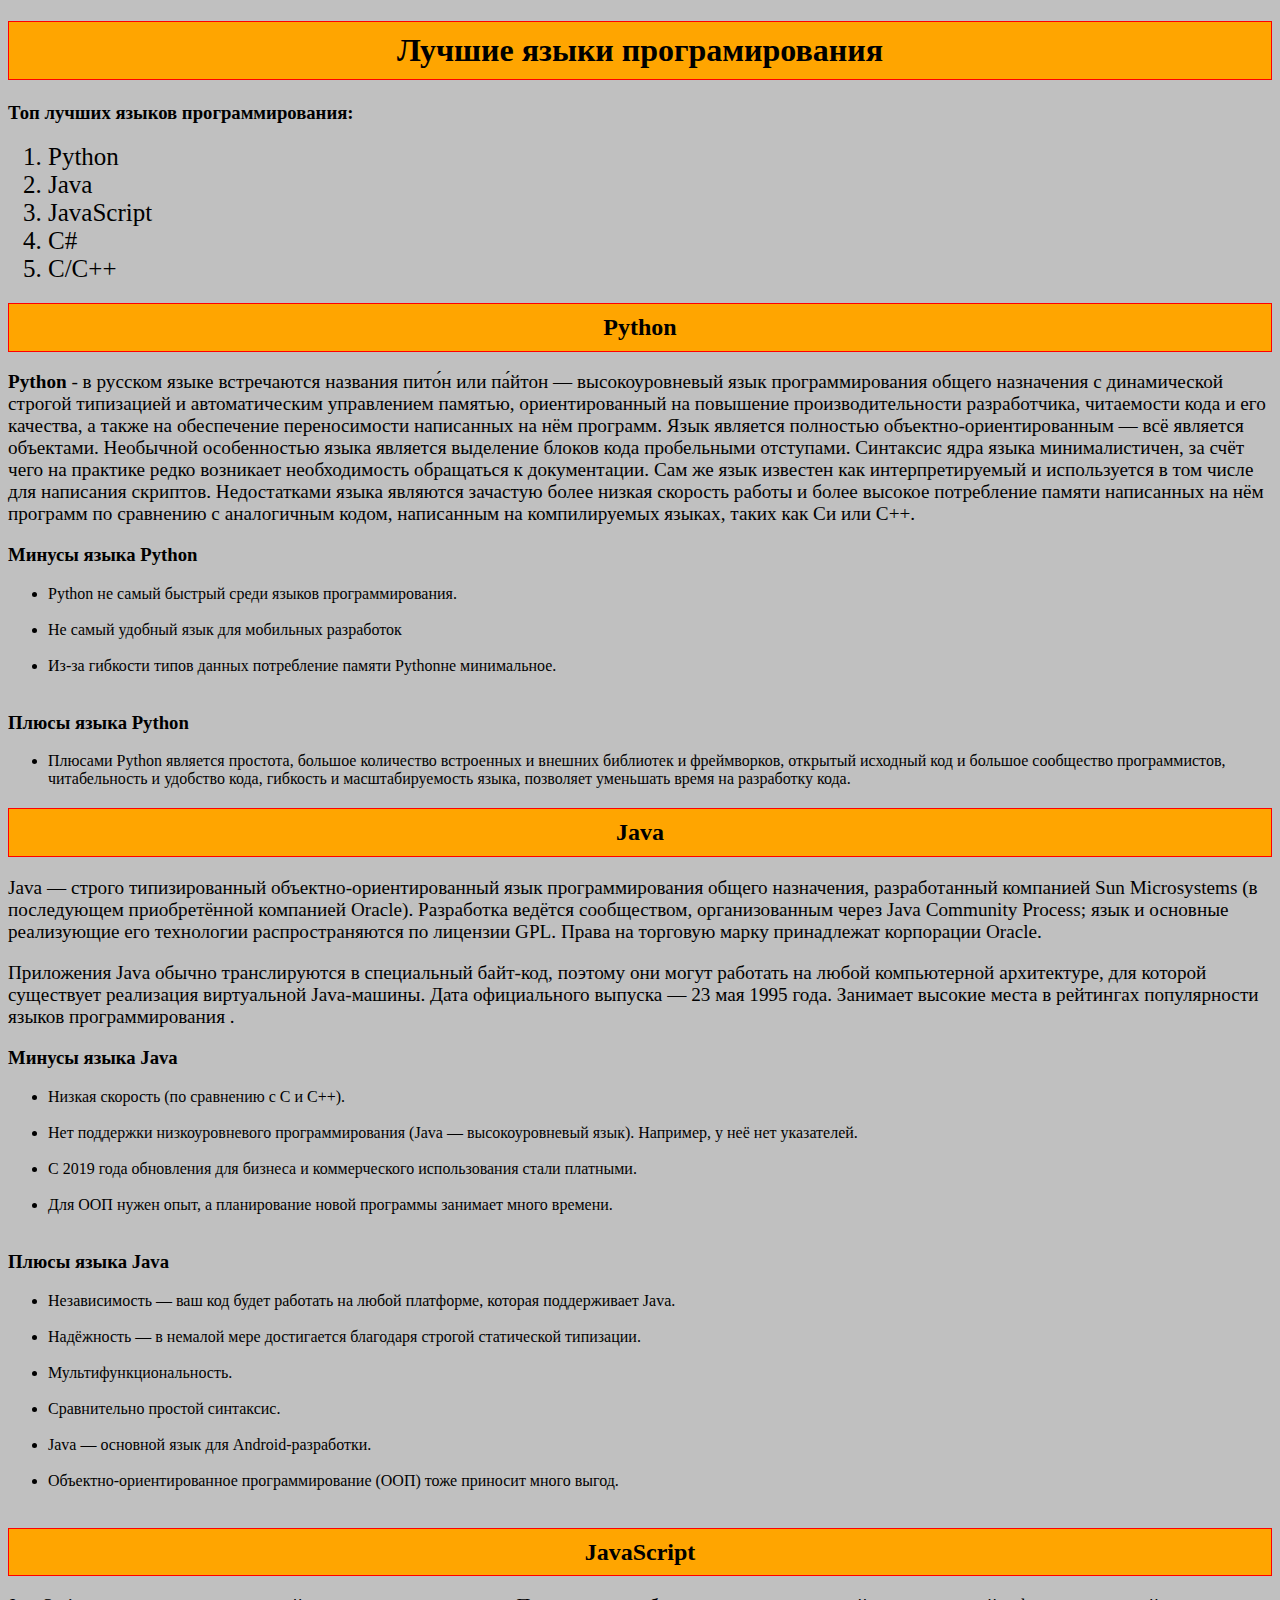
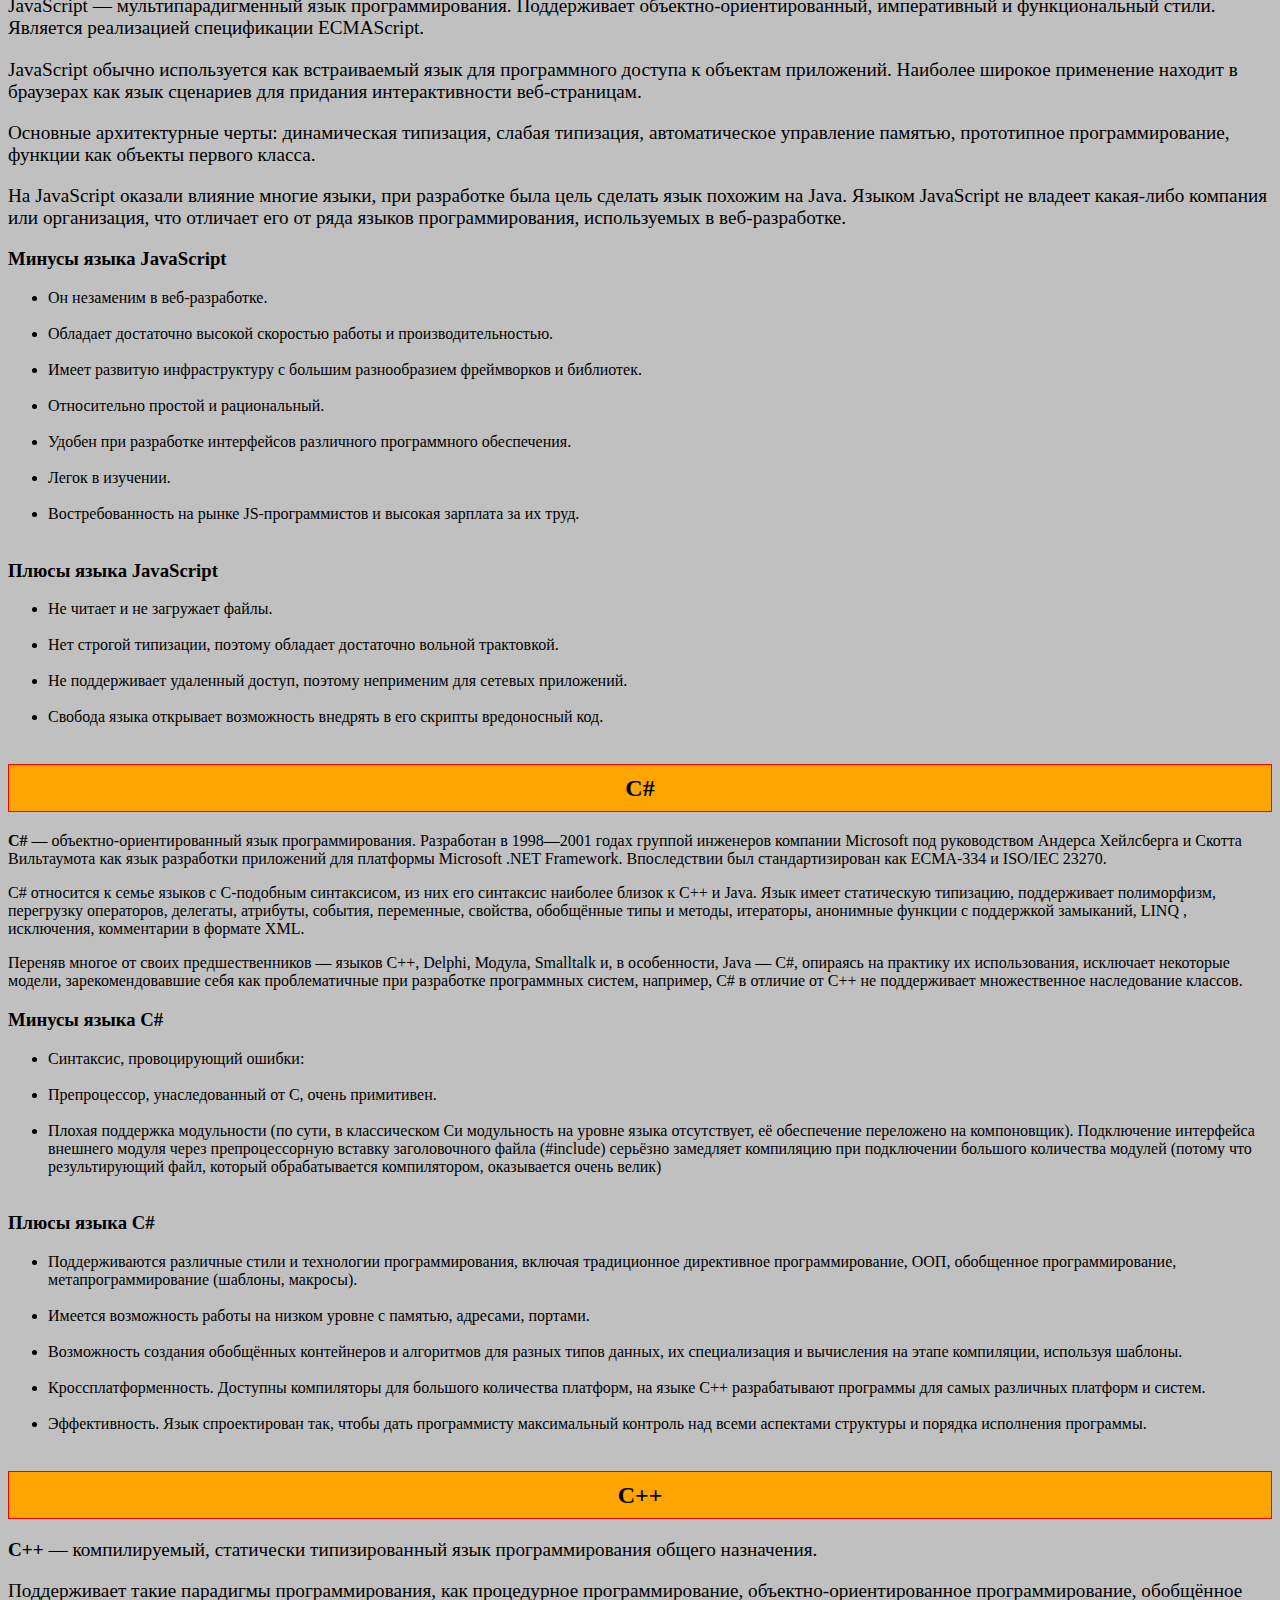
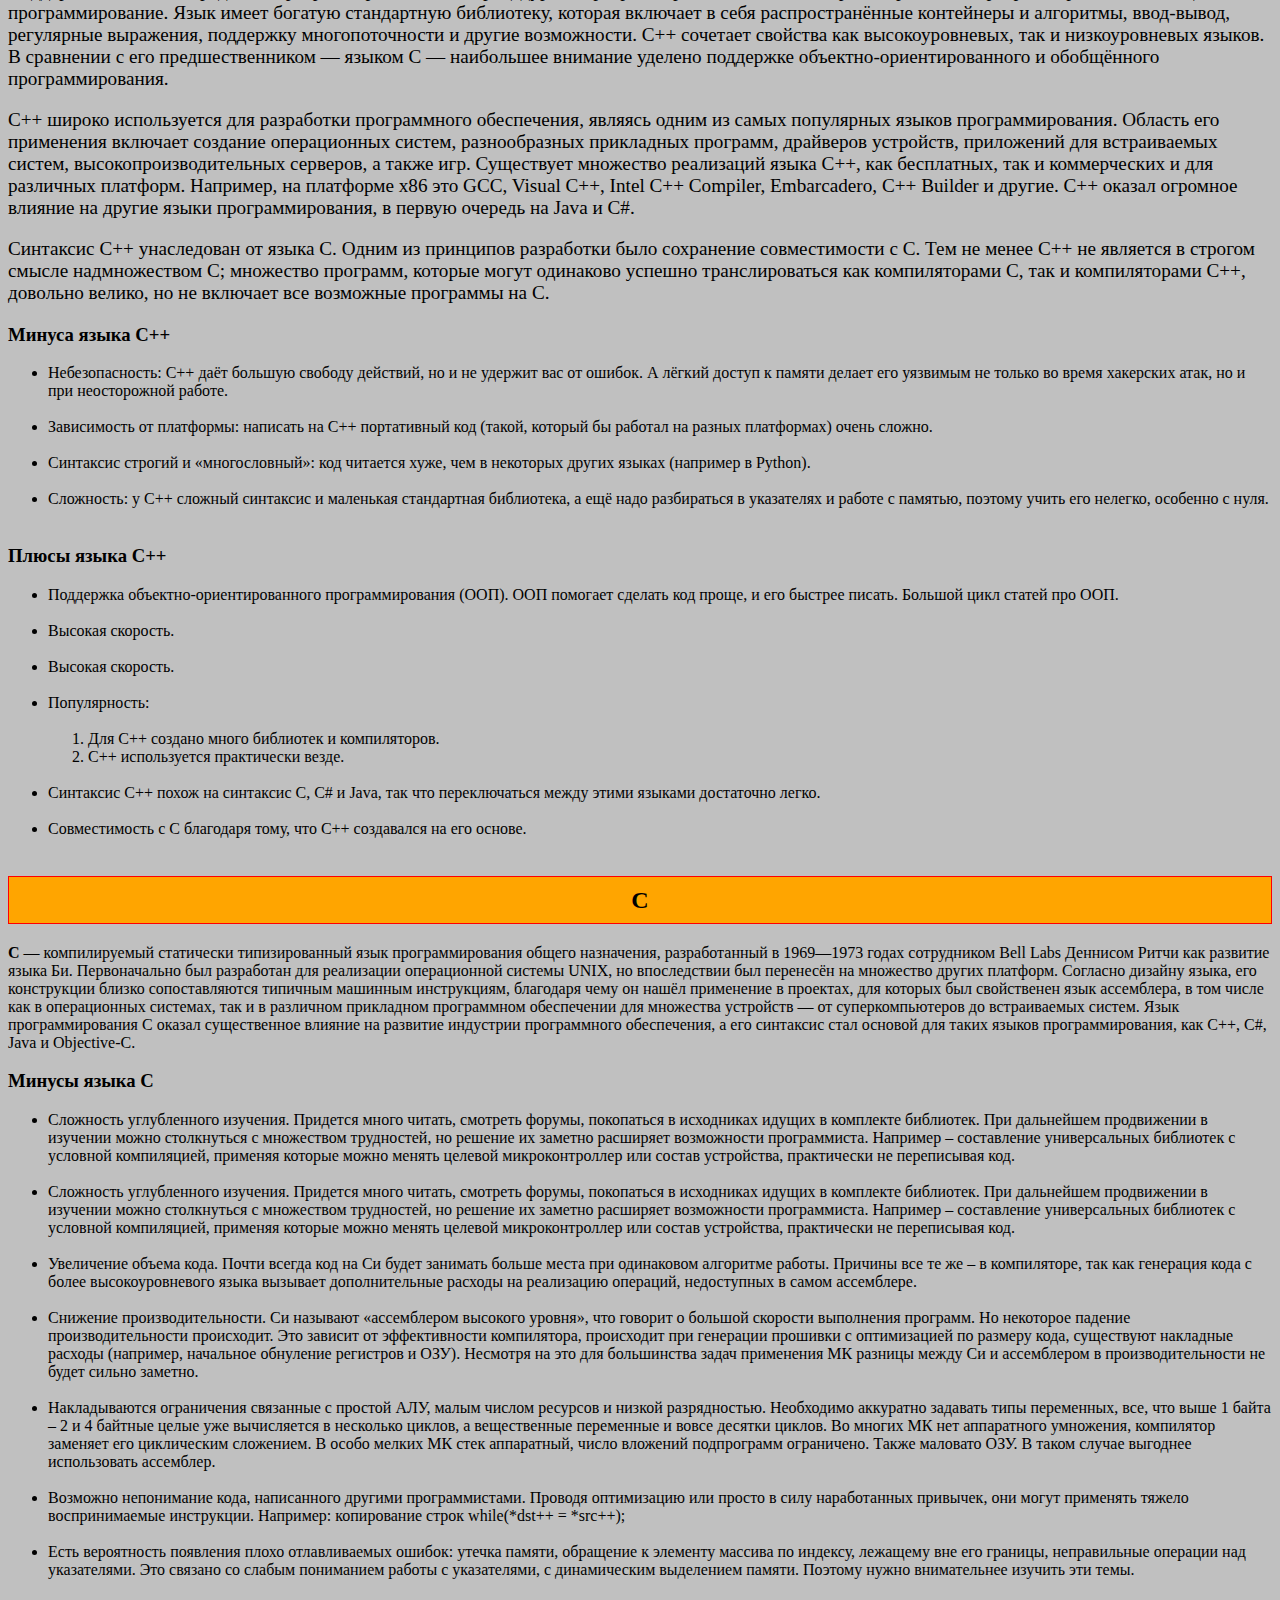
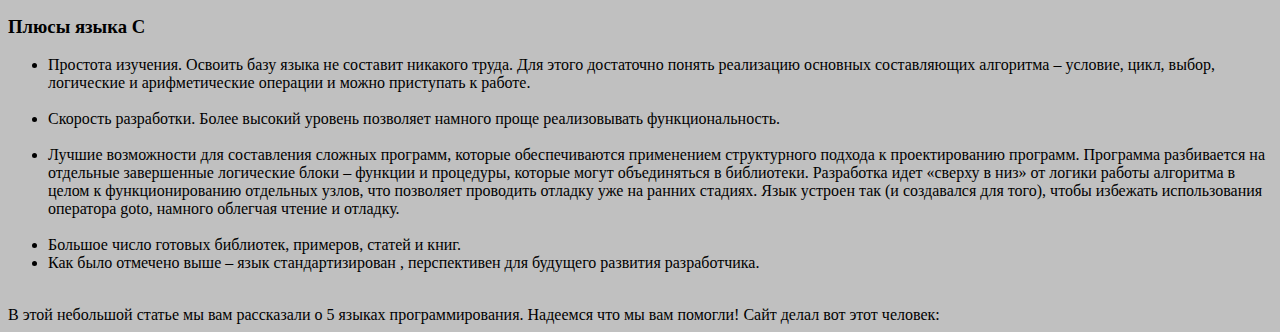
<file: index.html>
<!DOCTYPE html>
<html lang="en">
<head>
	<meta charset="UTF-8">
	<meta name="viewport" content="width=device-width, initial-scale=1.0">
	<title>Языки программирования.</title>
	<link rel="stylesheet" href="style.css">
</head>
<body>
<h1>Лучшие языки програмирования</h1>

<h3>Топ лучших языков программирования:</h3>
<ol>
	<li class="my">Python</li>
	<li class="my">Java</li>
	<li class="my">JavaScript</li>
	<li class="my">C#</li>
	<li class="my">C/C++</li>
</ol>
<h2 class="my1">Python</h3>
<big><strong>Python</strong> - в русском языке встречаются названия пито́н или па́йтон — высокоуровневый язык программирования общего назначения с динамической строгой типизацией и автоматическим управлением памятью, ориентированный на повышение производительности разработчика, читаемости кода и его качества, а также на обеспечение переносимости написанных на нём программ. Язык является полностью объектно-ориентированным — всё является объектами. Необычной особенностью языка является выделение блоков кода пробельными отступами. Синтаксис ядра языка минималистичен, за счёт чего на практике редко возникает необходимость обращаться к документации. Сам же язык известен как интерпретируемый и используется в том числе для написания скриптов. Недостатками языка являются зачастую более низкая скорость работы и более высокое потребление памяти написанных на нём программ по сравнению с аналогичным кодом, написанным на компилируемых языках, таких как Си или C++.</big>
<h3>Минусы языка Python</h3>
<ul>
	<li>Python не самый быстрый среди языков программирования.</li><br>
	<li>Не самый удобный язык для мобильных разработок</li><br>
	<li>Из-за гибкости типов данных потребление памяти Pythonне минимальное.</li><br>
</ul>

<h3>Плюсы языка Python</h3>
<ul>
	<li>Плюсами Python является простота, большое количество встроенных и внешних библиотек и фреймворков, открытый исходный код и большое сообщество программистов, читабельность и удобство кода, гибкость и масштабируемость языка, позволяет уменьшать время на разработку кода.</li>
</ul>

<h2 class="my2">Java</h2>
<big><strohg>Java</strohg> — строго типизированный объектно-ориентированный язык программирования общего назначения, разработанный компанией Sun Microsystems (в последующем приобретённой компанией Oracle). Разработка ведётся сообществом, организованным через Java Community Process; язык и основные реализующие его технологии распространяются по лицензии GPL. Права на торговую марку принадлежат корпорации Oracle.

<p>Приложения Java обычно транслируются в специальный байт-код, поэтому они могут работать на любой компьютерной архитектуре, для которой существует реализация виртуальной Java-машины. Дата официального выпуска — 23 мая 1995 года. Занимает высокие места в рейтингах популярности языков программирования .</p></big>

<h3>Минусы языка Java</h3>
<ul>
	<li>Низкая скорость (по сравнению с С и С++).</li><br>
	<li>Нет поддержки низкоуровневого программирования (Java — высокоуровневый язык). Например, у неё нет указателей.</li><br>
	<li>С 2019 года обновления для бизнеса и коммерческого использования стали платными.</li><br>
	<li>Для ООП нужен опыт, а планирование новой программы занимает много времени.</li><br>
</ul>

<h3>Плюсы языка Java</h3>
<ul>
	<li>Независимость — ваш код будет работать на любой платформе, которая поддерживает Java.</li><br>
	<li>Надёжность — в немалой мере достигается благодаря строгой статической типизации.</li><br>
	<li>Мультифункциональность.</li><br>
	<li>Сравнительно простой синтаксис.</li><br>
	<li>Java — основной язык для Android-разработки.</li><br>
	<li>Объектно-ориентированное программирование (ООП) тоже приносит много выгод.</li><br>
</ul>

<h2 class="my3">JavaScript</h2> 
<big><strohg>JavaScript</strohg>  — мультипарадигменный язык программирования. Поддерживает объектно-ориентированный, императивный и функциональный стили. Является реализацией спецификации ECMAScript.

<p>JavaScript обычно используется как встраиваемый язык для программного доступа к объектам приложений. Наиболее широкое применение находит в браузерах как язык сценариев для придания интерактивности веб-страницам.</p>
<p>Основные архитектурные черты: динамическая типизация, слабая типизация, автоматическое управление памятью, прототипное программирование, функции как объекты первого класса.</p>

<p>На JavaScript оказали влияние многие языки, при разработке была цель сделать язык похожим на Java. Языком JavaScript не владеет какая-либо компания или организация, что отличает его от ряда языков программирования, используемых в веб-разработке.</p></big>

<h3>Минусы языка JavaScript</h3>
<ul>
	<li>Он незаменим в веб-разработке.</li><br>
	<li>Обладает достаточно высокой скоростью работы и производительностью.</li><br>
	<li>Имеет развитую инфраструктуру с большим разнообразием фреймворков и библиотек.</li><br>
	<li>Относительно простой и рациональный.</li><br>
	<li>Удобен при разработке интерфейсов различного программного обеспечения.</li><br>
	<li>Легок в изучении.</li><br>
	<li>Востребованность на рынке JS-программистов и высокая зарплата за их труд.</li><br>
</ul>

<h3>Плюсы языка JavaScript</h3>
<ul>
	<li>Не читает и не загружает файлы.</li><br>
	<li>Нет строгой типизации, поэтому обладает достаточно вольной трактовкой.</li><br>
	<li>Не поддерживает удаленный доступ, поэтому неприменим для сетевых приложений.</li><br>
	<li>Свобода языка открывает возможность внедрять в его скрипты вредоносный код.</li><br>
</ul>

<h2 class="my4">C#</h2> 
<dig><strong>C#</strong> — объектно-ориентированный язык программирования. Разработан в 1998—2001 годах группой инженеров компании Microsoft под руководством Андерса Хейлсберга и Скотта Вильтаумота как язык разработки приложений для платформы Microsoft .NET Framework. Впоследствии был стандартизирован как ECMA-334 и ISO/IEC 23270.

<p>C# относится к семье языков с C-подобным синтаксисом, из них его синтаксис наиболее близок к C++ и Java. Язык имеет статическую типизацию, поддерживает полиморфизм, перегрузку операторов, делегаты, атрибуты, события, переменные, свойства, обобщённые типы и методы, итераторы, анонимные функции с поддержкой замыканий, LINQ , исключения, комментарии в формате XML.</p>

<p>Переняв многое от своих предшественников — языков C++, Delphi, Модула, Smalltalk и, в особенности, Java — С#, опираясь на практику их использования, исключает некоторые модели, зарекомендовавшие себя как проблематичные при разработке программных систем, например, C# в отличие от C++ не поддерживает множественное наследование классов.</p></dig>

<h3>Минусы языка C#</h3>
<ul>
	<li>Синтаксис, провоцирующий ошибки:</li><br>
	<li>Препроцессор, унаследованный от С, очень примитивен.</li><br>
	<li>Плохая поддержка модульности (по сути, в классическом Си модульность на уровне языка отсутствует, её обеспечение переложено на компоновщик). Подключение интерфейса внешнего модуля через препроцессорную вставку заголовочного файла (#include) серьёзно замедляет компиляцию при подключении большого количества модулей (потому что результирующий файл, который обрабатывается компилятором, оказывается очень велик)</li><br>
</ul>

<h3>Плюсы языка C#</h3>
<ul>
	<li>Поддерживаются различные стили и технологии программирования, включая традиционное директивное программирование, ООП, обобщенное программирование, метапрограммирование (шаблоны, макросы).</li><br>
	<li>Имеется возможность работы на низком уровне с памятью, адресами, портами.</li><br>
	<li>Возможность создания обобщённых контейнеров и алгоритмов для разных типов данных, их специализация и вычисления на этапе компиляции, используя шаблоны.</li><br>
	<li>Кроссплатформенность. Доступны компиляторы для большого количества платформ, на языке C++ разрабатывают программы для самых различных платформ и систем.</li><br>
	<li>Эффективность. Язык спроектирован так, чтобы дать программисту максимальный контроль над всеми аспектами структуры и порядка исполнения программы.</li><br>
</ul>

<h2 class="my5">C++</h2> 
<big><strong>C++</strong> — компилируемый, статически типизированный язык программирования общего назначения.

<p>Поддерживает такие парадигмы программирования, как процедурное программирование, объектно-ориентированное программирование, обобщённое программирование. Язык имеет богатую стандартную библиотеку, которая включает в себя распространённые контейнеры и алгоритмы, ввод-вывод, регулярные выражения, поддержку многопоточности и другие возможности. C++ сочетает свойства как высокоуровневых, так и низкоуровневых языков. В сравнении с его предшественником — языком C — наибольшее внимание уделено поддержке объектно-ориентированного и обобщённого программирования.</p>

<p>C++ широко используется для разработки программного обеспечения, являясь одним из самых популярных языков программирования. Область его применения включает создание операционных систем, разнообразных прикладных программ, драйверов устройств, приложений для встраиваемых систем, высокопроизводительных серверов, а также игр. Существует множество реализаций языка C++, как бесплатных, так и коммерческих и для различных платформ. Например, на платформе x86 это GCC, Visual C++, Intel C++ Compiler, Embarcadero, C++ Builder и другие. C++ оказал огромное влияние на другие языки программирования, в первую очередь на Java и C#.</p>

<p>Синтаксис C++ унаследован от языка C. Одним из принципов разработки было сохранение совместимости с C. Тем не менее C++ не является в строгом смысле надмножеством C; множество программ, которые могут одинаково успешно транслироваться как компиляторами C, так и компиляторами C++, довольно велико, но не включает все возможные программы на C.</p></big>

<h3>Минуса языка C++</h3>
<ul>
	<li>Небезопасность: С++ даёт большую свободу действий, но и не удержит вас от ошибок. А лёгкий доступ к памяти делает его уязвимым не только во время хакерских атак, но и при неосторожной работе.</li><br>
	<li>Зависимость от платформы: написать на С++ портативный код (такой, который бы работал на разных платформах) очень сложно.</li><br>
	<li>Синтаксис строгий и «многословный»: код читается хуже, чем в некоторых других языках (например в Python).</li><br>
	<li>Сложность: у С++ сложный синтаксис и маленькая стандартная библиотека, а ещё надо разбираться в указателях и работе с памятью, поэтому учить его нелегко, особенно с нуля.</li><br>
</ul>

<h3>Плюсы языка C++</h3>
<ul>
	<li>Поддержка объектно-ориентированного программирования (ООП). ООП помогает сделать код проще, и его быстрее писать. Большой цикл статей про ООП.</li><br>
	<li>Высокая скорость.</li><br>
	<li>Высокая скорость.</li><br>
	<li>Популярность:</li><br>
		<ol>
			<li>Для С++ создано много библиотек и компиляторов.</li>
			<li>С++ используется практически везде.</li><br>
		</ol>
	<li>Синтаксис С++ похож на синтаксис C, С# и Java, так что переключаться между этими языками достаточно легко.</li><br>
	<li>Совместимость с C благодаря тому, что С++ создавался на его основе.</li><br>
</ul>

<h2 class="my6">C</h2> 
<dig><strong>С</strong>  — компилируемый статически типизированный язык программирования общего назначения, разработанный в 1969—1973 годах сотрудником Bell Labs Деннисом Ритчи как развитие языка Би. Первоначально был разработан для реализации операционной системы UNIX, но впоследствии был перенесён на множество других платформ. Согласно дизайну языка, его конструкции близко сопоставляются типичным машинным инструкциям, благодаря чему он нашёл применение в проектах, для которых был свойственен язык ассемблера, в том числе как в операционных системах, так и в различном прикладном программном обеспечении для множества устройств — от суперкомпьютеров до встраиваемых систем. Язык программирования С оказал существенное влияние на развитие индустрии программного обеспечения, а его синтаксис стал основой для таких языков программирования, как C++, C#, Java и Objective-C.</dig>

<h3>Минусы языка C</h3>
<ul>
	<li>Сложность углубленного изучения. Придется много читать, смотреть форумы, покопаться в исходниках идущих в комплекте библиотек. При дальнейшем продвижении в изучении можно столкнуться с множеством трудностей, но решение их заметно расширяет возможности программиста. Например – составление универсальных библиотек с условной компиляцией, применяя которые можно менять целевой микроконтроллер или состав устройства, практически не переписывая код.</li><br>
	<li>Сложность углубленного изучения. Придется много читать, смотреть форумы, покопаться в исходниках идущих в комплекте библиотек. При дальнейшем продвижении в изучении можно столкнуться с множеством трудностей, но решение их заметно расширяет возможности программиста. Например – составление универсальных библиотек с условной компиляцией, применяя которые можно менять целевой микроконтроллер или состав устройства, практически не переписывая код.</li><br>
	<li>  Увеличение объема кода. Почти всегда код на Си будет занимать больше места при одинаковом алгоритме работы. Причины все те же – в компиляторе,  так как генерация кода с более высокоуровневого языка вызывает дополнительные расходы на реализацию операций, недоступных в самом ассемблере.</li><br>
	<li>Снижение производительности. Си называют «ассемблером высокого уровня», что говорит о большой скорости выполнения программ. Но некоторое падение производительности происходит. Это зависит от эффективности компилятора, происходит при генерации прошивки с оптимизацией по размеру кода, существуют накладные расходы (например, начальное обнуление регистров и ОЗУ). Несмотря на это для большинства задач применения МК разницы между Си и ассемблером в производительности не будет сильно заметно.</li><br>
	<li> Накладываются ограничения связанные с простой АЛУ, малым числом ресурсов и низкой разрядностью. Необходимо аккуратно задавать типы переменных, все, что выше 1 байта – 2 и 4 байтные целые уже вычисляется в несколько циклов, а вещественные переменные и вовсе десятки циклов. Во многих МК нет аппаратного умножения, компилятор заменяет его циклическим сложением. В особо мелких МК стек аппаратный, число вложений подпрограмм ограничено. Также маловато ОЗУ. В таком случае выгоднее использовать ассемблер.</li><br>
	<li>Возможно непонимание кода, написанного другими программистами. Проводя оптимизацию или просто в силу наработанных привычек, они могут применять тяжело воспринимаемые инструкции. Например: копирование строк while(*dst++ = *src++);</li><br>
	<li>Есть вероятность появления плохо отлавливаемых ошибок: утечка памяти, обращение к элементу массива по индексу, лежащему вне его границы, неправильные операции над указателями. Это связано со слабым пониманием работы с указателями, с динамическим выделением памяти. Поэтому нужно внимательнее изучить эти темы.</li><br>
</ul>

<h3>Плюсы языка C</h3>
<ul>
	<li> Простота изучения. Освоить базу языка не составит никакого труда. Для этого достаточно понять реализацию основных составляющих алгоритма – условие, цикл, выбор, логические и арифметические операции и можно приступать к работе.</li><br>
	<li>Скорость разработки. Более высокий уровень позволяет намного проще реализовывать функциональность.</li><br>
	<li>Лучшие возможности для составления сложных программ, которые обеспечиваются применением структурного подхода к проектированию программ. Программа разбивается на отдельные завершенные логические блоки – функции и процедуры, которые могут объединяться в библиотеки.  Разработка идет «сверху в низ» от логики работы алгоритма в целом к функционированию отдельных узлов, что позволяет проводить отладку уже на ранних стадиях. Язык устроен так (и создавался для того), чтобы избежать использования оператора goto, намного облегчая чтение и отладку.</li><br>
	<li> Большое число готовых библиотек, примеров, статей и книг.</li>
	<li>Как было отмечено выше – язык стандартизирован , перспективен для будущего развития разработчика.</li><br>
</ul>

<span>В этой небольшой статье мы вам рассказали о 5 языках программирования.  Надеемся что мы вам помогли!
Сайт делал вот этот человек:</span>

<body>
</head>
</file>
<file: style.css>
body {
	background-color: silver; 
}
li.my {
	font-size: 25px;
	color: black;
}
h1 {
	display: flex;
	justify-content: center;
	color: black;
	border: 1px solid red;
	background-color: orange;
	padding: 10px 10px 10px;
}
h2.my1 {
	display: flex;
	justify-content: center;
	color: black;
	border: 1px solid red;
	background-color: orange;
	padding: 10px 10px 10px;
}
h2.my2 {
	display: flex;
	justify-content: center;
	color: black;
	border: 1px solid red;
	background-color: orange;
	padding: 10px 10px 10px;
}
h2.my3 {
	display: flex;
	justify-content: center;
	color: black;
	border: 1px solid red;
	background-color: orange;
	padding: 10px 10px 9px;
}
h2.my4 {
	display: flex;
	justify-content: center;
	color: black;
	border: 1px solid red;
	background-color: orange;
	padding: 10px 10px 9px;
}
h2.my5 {
	display: flex;
	justify-content: center;
	color: black;
	border: 1px solid red;
	background-color: orange;
	padding: 10px 10px 9px;
}
h2.my6 {
	display: flex;
	justify-content: center;
	color: black;
	border: 1px solid red;
	background-color: orange;
	padding: 10px 10px 9px;
}
</file>
